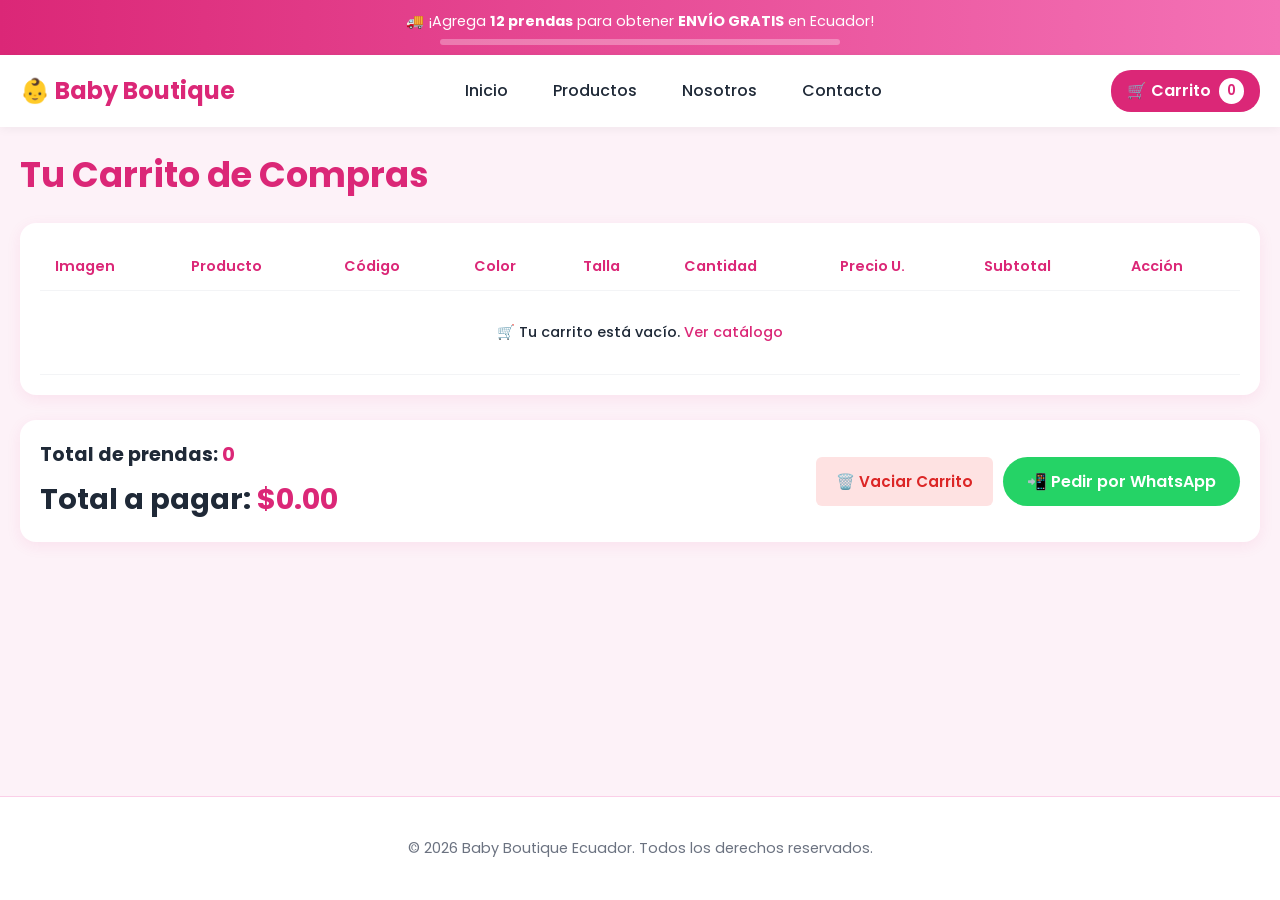
<file: carrito.html>
<!DOCTYPE html>
<html lang="es">

<head>
    <meta charset="UTF-8">
    <meta name="viewport" content="width=device-width, initial-scale=1.0">
    <title>Carrito de Compras | Baby Boutique Ecuador</title>

    <!-- Estilos Unificados -->
    <link rel="stylesheet" href="./css/style.css">

    <!-- Tipografía Google Fonts -->
    <link rel="preconnect" href="https://fonts.googleapis.com">
    <link rel="preconnect" href="https://fonts.gstatic.com" crossorigin>
    <link href="https://fonts.googleapis.com/css2?family=Poppins:wght@300;400;500;600;700&display=swap" rel="stylesheet">
</head>

<body>

    <div class="main-wrapper">
        <!-- Banner de Envío Gratis Dinámico -->
        <div class="shipping-banner">
            <div id="shipping-text">🚚 ¡Agrega <strong>12 prendas</strong> para obtener <strong>ENVÍO GRATIS</strong> en Ecuador!</div>
            <div class="shipping-progress-bar">
                <div class="shipping-progress-fill" id="shipping-fill"></div>
            </div>
        </div>

        <!-- Encabezado / Navegación -->
        <header>
            <div class="header-container">
                <a href="index.html" class="logo">
                    👶 <span>Baby Boutique</span>
                </a>

                <nav>
                    <ul>
                        <li><a href="index.html">Inicio</a></li>
                        <li><a href="productos.html">Productos</a></li>
                        <li><a href="nosotros.html">Nosotros</a></li>
                        <li><a href="contacto.html">Contacto</a></li>
                    </ul>
                </nav>

                <div class="acciones">
                    <a href="carrito.html" class="cart-icon-btn" title="Ver Carrito">
                        🛒 Carrito <span class="cart-badge" id="contadorCarrito">0</span>
                    </a>
                </div>
            </div>
        </header>

        <!-- Contenido Principal - Carrito -->
        <main class="container">
            <h1 style="color: #db2777; margin-bottom: 20px;">Tu Carrito de Compras</h1>

            <div class="cart-table-container">
                <table class="cart-table">
                    <thead>
                        <tr>
                            <th>Imagen</th>
                            <th>Producto</th>
                            <th>Código</th>
                            <th>Color</th>
                            <th>Talla</th>
                            <th>Cantidad</th>
                            <th>Precio U.</th>
                            <th>Subtotal</th>
                            <th>Acción</th>
                        </tr>
                    </thead>
                    <tbody id="cart-items-container">
                        <!-- Renderizado dinámico desde carrito.js -->
                    </tbody>
                </table>
            </div>

            <!-- Resumen y Acción de WhatsApp -->
            <div class="cart-summary">
                <div>
                    <h3>Total de prendas: <span id="cart-total-items" style="color: #db2777;">0</span></h3>
                    <h2 style="text-align: left; margin: 5px 0 0; color: #1f2937;">Total a pagar: <span id="cart-total-price" style="color: #db2777;">$0.00</span></h2>
                </div>
                <div style="display: flex; gap: 10px; flex-wrap: wrap;">
                    <button onclick="vaciarCarrito()" class="btn-delete" style="padding: 12px 20px; font-size: 0.95rem;">🗑️ Vaciar Carrito</button>
                    <button onclick="enviarWhatsApp()" class="btn-whatsapp">📲 Pedir por WhatsApp</button>
                </div>
            </div>
        </main>

        <!-- Pie de página -->
        <footer>
            <div class="container">
                <p>© 2026 Baby Boutique Ecuador. Todos los derechos reservados.</p>
            </div>
        </footer>
    </div>

    <!-- Scripts del Sistema -->
    <script src="./js/carrito.js"></script>
    <script src="./js/productos.js"></script>
</body>

</html>
</file>
<file: css/style.css>
/* ==========================================================================
   Baby Boutique Ecuador - Hoja de Estilos Unificada
   Archivo: css/style.css
   ========================================================================== */

/* 1. Variables Globales */
:root {
    --rosa-principal: #f472b6;
    --rosa-oscuro: #db2777;
    --rosa-hover: #be185d;
    --texto: #1f2937;
    --gris: #6b7280;
    --gris-claro: #f3f4f6;
    --crema: #fdf2f8;
    --blanco: #ffffff;
    --borde: #fbcfe8;
    --verde-wa: #25d366;
    --fuente: 'Poppins', sans-serif;
    --sombra: 0 4px 15px rgba(219, 39, 119, 0.08);
    --sombra-hover: 0 8px 25px rgba(219, 39, 119, 0.15);
}

/* 2. Reset Base */
* {
    margin: 0;
    padding: 0;
    box-sizing: border-box;
}

html {
    scroll-behavior: smooth;
}

body {
    font-family: var(--fuente);
    background: var(--crema);
    color: var(--texto);
    line-height: 1.6;
    min-height: 100vh;
    display: flex;
    flex-direction: column;
}

img {
    max-width: 100%;
    display: block;
}

a {
    text-decoration: none;
    color: inherit;
}

button {
    font-family: inherit;
    cursor: pointer;
    border: none;
    transition: all 0.2s ease;
}

/* 3. Layout General */
.main-wrapper {
    display: flex;
    flex-direction: column;
    min-height: 100vh;
}

.container {
    max-width: 1300px;
    margin: auto;
    width: 100%;
    padding: 20px;
    flex: 1;
}

section {
    width: 100%;
    padding: 40px 0;
}

h1 {
    font-size: 2.2rem;
    font-weight: 700;
    color: var(--rosa-oscuro);
    margin-bottom: 15px;
}

h2 {
    font-size: 1.8rem;
    margin-bottom: 25px;
    text-align: center;
    color: var(--rosa-oscuro);
}

h3 {
    font-size: 1.2rem;
    color: var(--texto);
}

p {
    color: var(--gris);
}

/* 4. Banner de Envío Gratis */
.shipping-banner {
    background: linear-gradient(90deg, #db2777, #f472b6);
    color: var(--blanco);
    text-align: center;
    padding: 10px 15px;
    font-size: 0.9rem;
    position: relative;
}

.shipping-progress-bar {
    width: 100%;
    max-width: 400px;
    height: 6px;
    background: rgba(255, 255, 255, 0.3);
    border-radius: 10px;
    margin: 6px auto 0;
    overflow: hidden;
}

.shipping-progress-fill {
    height: 100%;
    background: #ffffff;
    width: 0%;
    transition: width 0.4s ease;
}

/* 5. Header y Navegación */
header {
    background: var(--blanco);
    box-shadow: 0 2px 10px rgba(0,0,0,0.05);
    position: sticky;
    top: 0;
    z-index: 100;
}

.header-container {
    max-width: 1300px;
    margin: auto;
    display: flex;
    justify-content: space-between;
    align-items: center;
    padding: 15px 20px;
}

.logo {
    font-size: 1.5rem;
    font-weight: 700;
    color: var(--rosa-oscuro);
}

nav ul {
    display: flex;
    list-style: none;
    gap: 25px;
}

nav a {
    font-weight: 500;
    color: var(--texto);
    padding: 5px 10px;
    border-radius: 8px;
    transition: all 0.2s;
}

nav a:hover, nav a.active {
    color: var(--rosa-oscuro);
    background: var(--crema);
}

.cart-icon-btn {
    background: var(--rosa-oscuro);
    color: var(--blanco);
    padding: 8px 16px;
    border-radius: 20px;
    font-weight: 600;
    display: flex;
    align-items: center;
    gap: 8px;
}

.cart-badge {
    background: var(--blanco);
    color: var(--rosa-oscuro);
    border-radius: 50%;
    padding: 2px 8px;
    font-size: 0.85rem;
}

/* 6. Filtros de Categorías */
.category-filters {
    display: flex;
    justify-content: center;
    flex-wrap: wrap;
    gap: 10px;
    margin-bottom: 30px;
}

.cat-btn {
    background: var(--blanco);
    color: var(--texto);
    border: 1px solid var(--borde);
    padding: 8px 18px;
    border-radius: 25px;
    font-size: 0.95rem;
    font-weight: 500;
}

.cat-btn:hover, .cat-btn.active {
    background: var(--rosa-oscuro);
    color: var(--blanco);
    border-color: var(--rosa-oscuro);
}

/* 7. Grilla y Tarjeta de Productos */
.products-grid {
    display: grid;
    grid-template-columns: repeat(auto-fill, minmax(260px, 1fr));
    gap: 25px;
}

.product-card {
    background: var(--blanco);
    border-radius: 16px;
    padding: 15px;
    box-shadow: var(--sombra);
    display: flex;
    flex-direction: column;
    justify-content: space-between;
    transition: transform 0.2s, box-shadow 0.2s;
    border: 1px solid rgba(251, 207, 232, 0.5);
}

.product-card:hover {
    transform: translateY(-4px);
    box-shadow: var(--sombra-hover);
}

.product-image-container {
    position: relative;
    width: 100%;
    min-height: 220px;
    max-height: 340px;
    border-radius: 12px;
    overflow: hidden;
    background: var(--blanco);
    margin-bottom: 12px;
    display: flex;
    align-items: center;
    justify-content: center;
}

.product-image-container img,
.product-card img {
    width: 100%;
    max-height: 320px;
    height: auto;
    object-fit: contain;
    border-radius: 10px;
}

.product-badge {
    position: absolute;
    top: 10px;
    left: 10px;
    background: var(--rosa-oscuro);
    color: var(--blanco);
    font-size: 0.75rem;
    padding: 4px 10px;
    border-radius: 12px;
    font-weight: 600;
}

.product-code {
    font-size: 0.75rem;
    color: var(--gris);
    font-weight: 600;
}

.product-title {
    font-size: 1.05rem;
    font-weight: 600;
    margin: 5px 0 10px;
    color: var(--texto);
}

/* Opciones de la tarjeta (Color, Talla, Cantidad) */
.product-options {
    display: flex;
    flex-direction: column;
    gap: 10px;
    margin-bottom: 15px;
}

.option-group {
    display: flex;
    flex-direction: column;
    gap: 4px;
}

.option-label {
    font-size: 0.8rem;
    color: var(--gris);
    font-weight: 500;
}

.color-picker {
    display: flex;
    gap: 8px;
}

.color-dot {
    width: 22px;
    height: 22px;
    border-radius: 50%;
    cursor: pointer;
    border: 2px solid var(--blanco);
    box-shadow: 0 0 0 1px #d1d5db;
    transition: transform 0.2s;
}

.color-dot.active {
    transform: scale(1.2);
    box-shadow: 0 0 0 2px var(--rosa-oscuro);
}

.size-select, .qty-select {
    width: 100%;
    padding: 6px 10px;
    border: 1px solid #d1d5db;
    border-radius: 8px;
    font-size: 0.85rem;
    outline: none;
}

/* Caja de Precios Escalonados */
.price-box {
    background: var(--crema);
    padding: 10px;
    border-radius: 10px;
    margin-bottom: 15px;
    text-align: center;
}

.price-main {
    font-size: 1.3rem;
    font-weight: 700;
    color: var(--rosa-oscuro);
}

.price-tier-info {
    font-size: 0.75rem;
    color: var(--gris);
}

.add-to-cart-btn {
    width: 100%;
    background: var(--rosa-oscuro);
    color: var(--blanco);
    padding: 10px;
    border-radius: 10px;
    font-weight: 600;
    display: flex;
    justify-content: center;
    align-items: center;
    gap: 8px;
}

.add-to-cart-btn:hover {
    background: var(--rosa-hover);
}

/* 8. Estilos de la Tabla del Carrito */
.cart-table-container {
    overflow-x: auto;
    background: var(--blanco);
    border-radius: 16px;
    padding: 20px;
    box-shadow: var(--sombra);
    margin-bottom: 25px;
}

.cart-table {
    width: 100%;
    border-collapse: collapse;
    text-align: left;
}

.cart-table th, .cart-table td {
    padding: 12px 15px;
    border-bottom: 1px solid var(--gris-claro);
    font-size: 0.9rem;
}

.cart-table th {
    color: var(--rosa-oscuro);
    font-weight: 600;
}

.cart-thumb {
    width: 60px;
    height: 60px;
    object-fit: cover;
    border-radius: 8px;
}

.qty-control {
    display: flex;
    align-items: center;
    gap: 8px;
}

.qty-btn {
    background: var(--gris-claro);
    width: 26px;
    height: 26px;
    border-radius: 6px;
    font-weight: bold;
}

.btn-delete {
    background: #fee2e2;
    color: #dc2626;
    padding: 6px 12px;
    border-radius: 6px;
    font-size: 0.8rem;
    font-weight: 600;
}

.cart-summary {
    background: var(--blanco);
    padding: 20px;
    border-radius: 16px;
    box-shadow: var(--sombra);
    display: flex;
    justify-content: space-between;
    align-items: center;
    flex-wrap: wrap;
    gap: 15px;
}

.btn-whatsapp {
    background: var(--verde-wa);
    color: var(--blanco);
    padding: 12px 24px;
    border-radius: 25px;
    font-weight: 600;
    display: inline-flex;
    align-items: center;
    gap: 10px;
    font-size: 1rem;
}

.btn-whatsapp:hover {
    background: #1eb954;
}

/* 9. Páginas Estáticas (Nosotros / Contacto) */
.static-page {
    background: var(--blanco);
    padding: 40px;
    border-radius: 16px;
    box-shadow: var(--sombra);
}

.contact-grid {
    display: grid;
    grid-template-columns: repeat(auto-fit, minmax(250px, 1fr));
    gap: 20px;
    margin-top: 20px;
}

.contact-card {
    background: var(--crema);
    padding: 20px;
    border-radius: 12px;
    border: 1px solid var(--borde);
}

/* 10. Footer */
footer {
    background: var(--blanco);
    padding: 20px;
    text-align: center;
    margin-top: auto;
    border-top: 1px solid var(--borde);
    font-size: 0.9rem;
}

/* 11. Adaptación Móvil (Responsive) */
@media (max-width: 768px) {
    .header-container {
        flex-direction: column;
        gap: 12px;
    }

    nav ul {
        gap: 12px;
        font-size: 0.9rem;
    }

    h1 {
        font-size: 1.8rem;
    }

    .cart-summary {
        flex-direction: column;
        text-align: center;
    }

    .btn-whatsapp {
        width: 100%;
        justify-content: center;
    }
}
</file>
